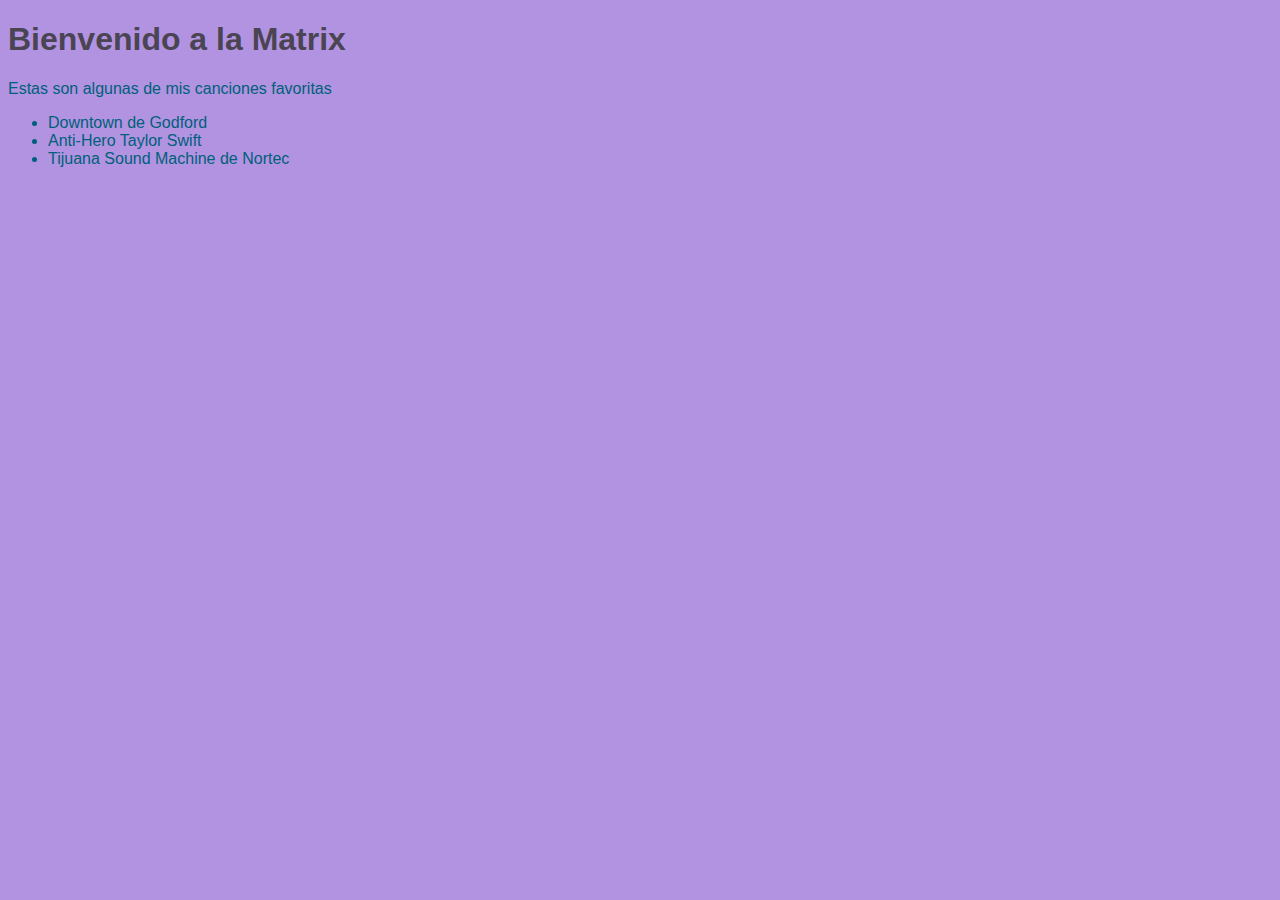
<file: cs/cs01/index.html>
<!DOCTYPE html>
<html>
  <head>
   <!--Esto es un comentario -->
  <title> Hola Mundo Cs01 </title>
  <!-- Estilo personalizado -->
  <link rel="stylesheet" type="text/css" href="style.css"/>
  </head>
  <body>
   <h1>Bienvenido a la Matrix </h1>
    <p>Estas son algunas de mis canciones favoritas</p>
    <ul>
        <li>Downtown de Godford</li>
        <li>Anti-Hero Taylor Swift</li>
        <li>Tijuana Sound Machine de Nortec</li>
    </ul>
  <!--Script -->
  <script src="script.js"></script>    
  </body>
</html>
</file>
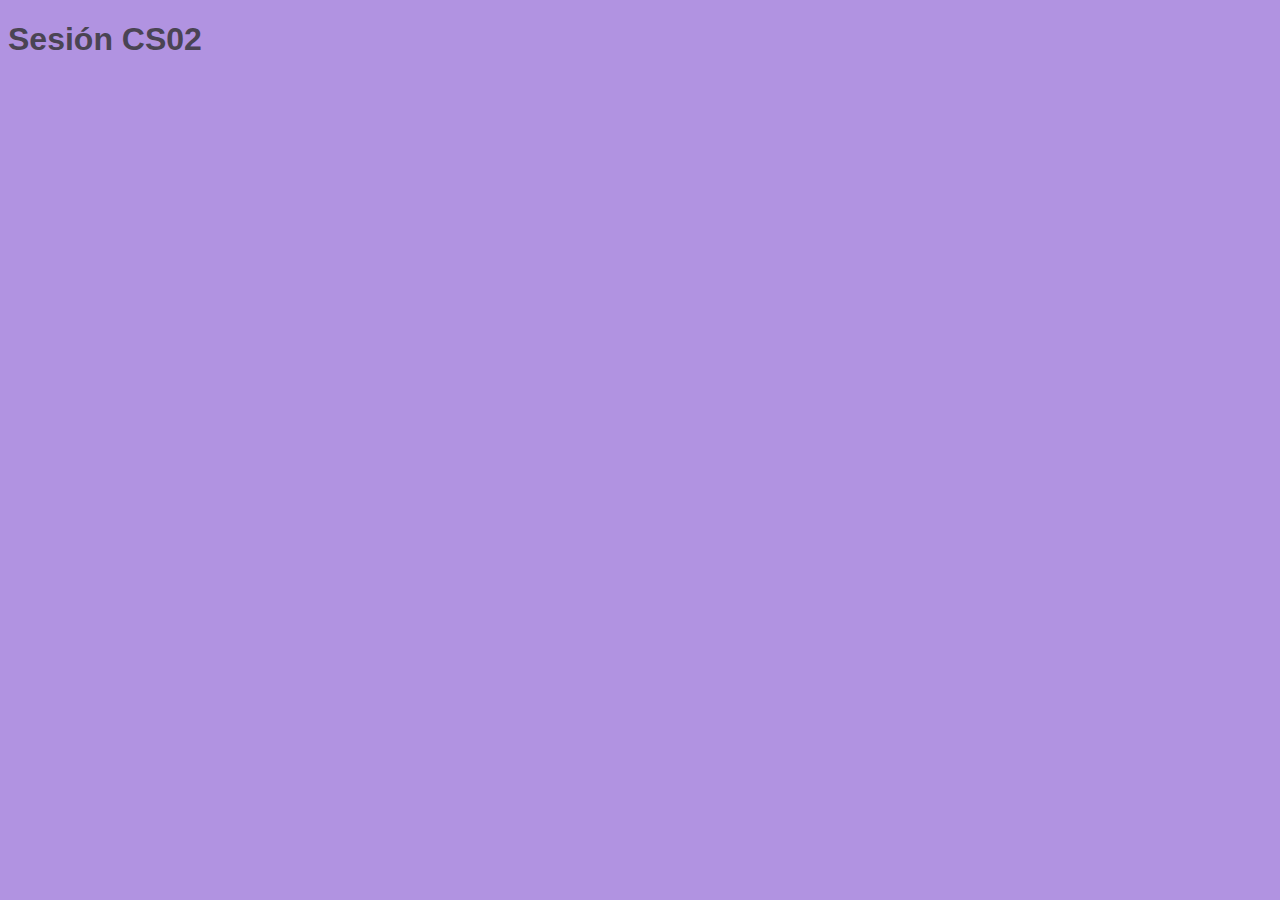
<file: cs/cs02/index.html>
<!DOCTYPE html>
<html>
  <head>
   <!--Esto es un comentario -->
  <title> Cs02 </title>
  <!-- Estilo personalizado -->
  <link rel="stylesheet" type="text/css" href="style.css"/>
  </head>
  <body>
   <h1>Sesión CS02 </h1>
    
  <!--Script -->
  <script src="script.js"></script>    
  </body>
</html>
</file>
<file: cs/cs01/style.css>
body {
  background-color: #B193E1;
  font-family: Verdana, sans-serif;
}

h1{
color:#4A4453;
}
p, ul{
color: #005F7A;
}
</file>
<file: cs/cs02/style.css>
body {
  background-color: #B193E1;
  font-family: Verdana, sans-serif;
}

h1{
color:#4A4453;
}
p, ul{
color: #005F7A;
}
</file>
